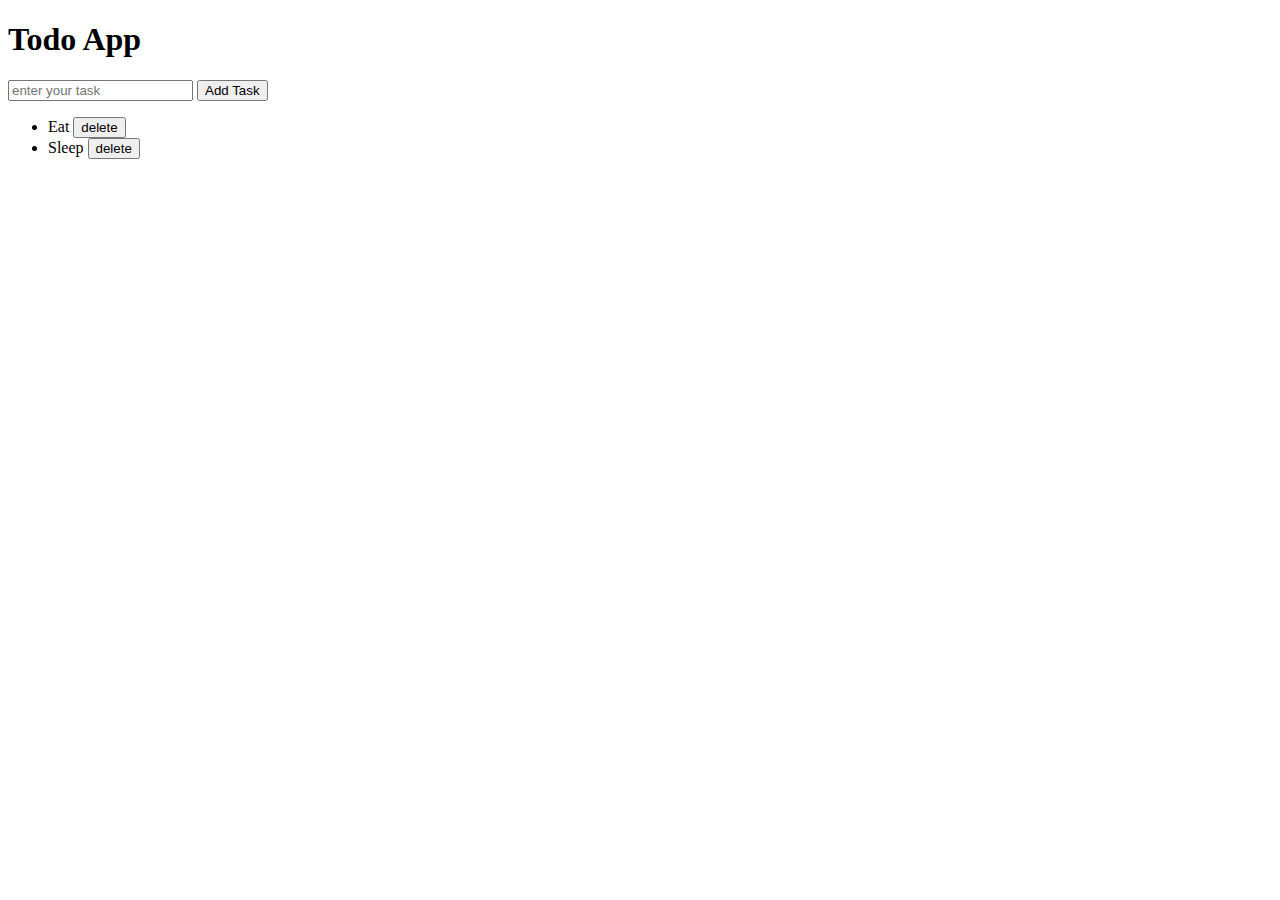
<file: index.html>
<!DOCTYPE html>
<html lang="en">
<head>
    <meta charset="UTF-8">
    <meta name="viewport" content="width=device-width, initial-scale=1.0">
    <title>Document</title>
    <link rel="stylesheet" href="style.css">
</head>
<body>

    <!-- Event Bubbling -->
    <!-- <div>
        <ul>
            <li>one</li>
            <li>two</li>
            <li>three</li>
        </ul>
    </div> -->


    <h1>Todo App</h1>
    <input placeholder="enter your task">
    <button>Add Task</button>
    <ul>
        <li>Eat <button class="delete">delete</button></li>
        <li>Sleep <button class="delete">delete</button></li>
    </ul>
  


    <script src="app.js"></script>
    
</body>
</html>
</file>
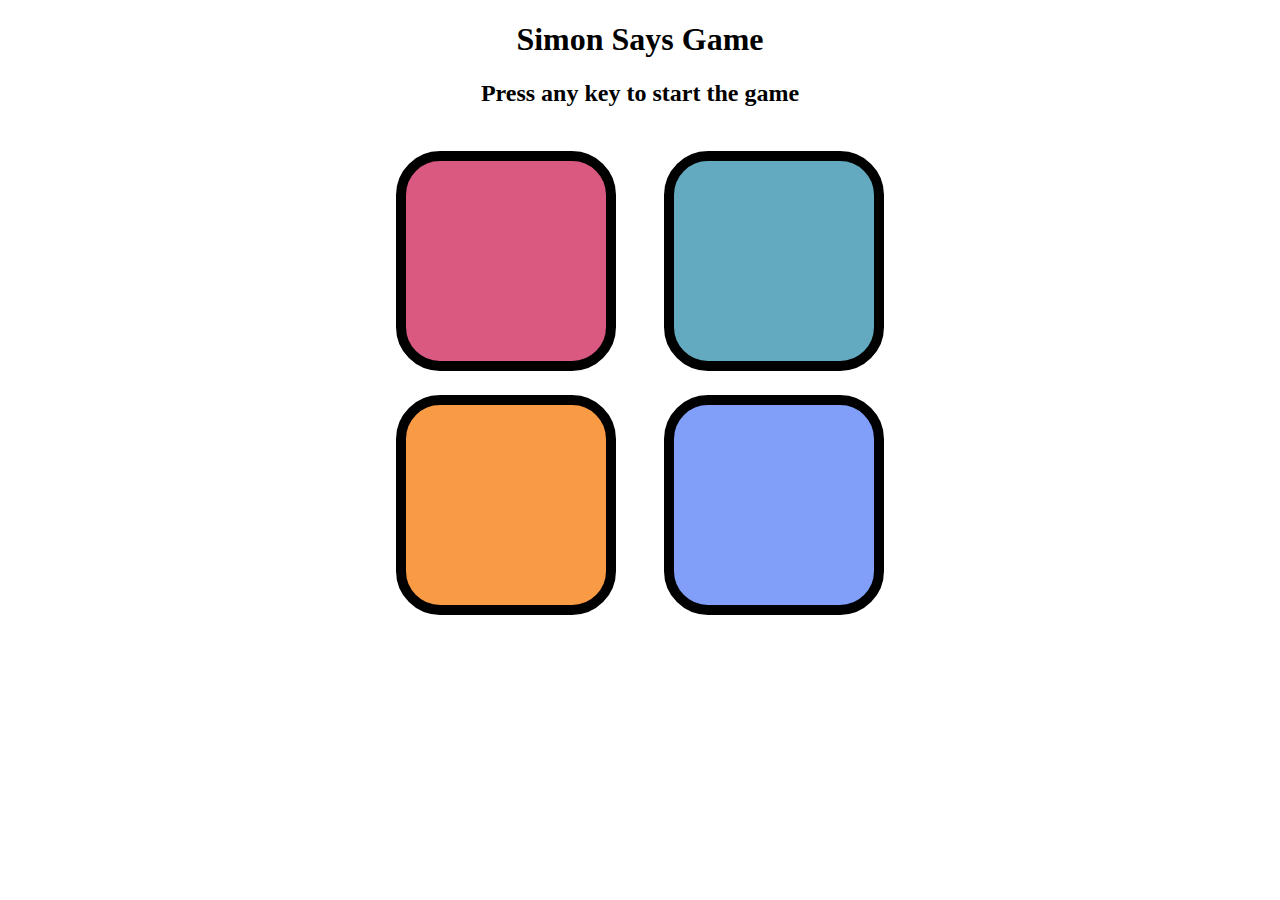
<file: Simon.html>
<!DOCTYPE html>
<html lang="en">
<head>
    <meta charset="UTF-8">
    <meta name="viewport" content="width=device-width, initial-scale=1.0">
    <title>Document</title>
    <link rel="stylesheet" href="Simon.css">
</head>
<body>
    <h1>Simon Says Game</h1>
    <h2>Press any key to start the game</h2>

    <div class="btn-container">
        <div class="line-one">
            <div class="btn red" type = "button" id="red"></div>
            <div class="btn yellow" type = "button" id="yellow"></div>
        </div>
        <div class="line-two">
            <div class="btn green" type = "button" id="green"></div>
            <div class="btn purple" type = "button" id="purple"></div>
        </div>
        
        
    </div>


    <script src = "Simon.js"></script>
</body>
</html>
</file>
<file: style.css>
/* div {
    background-color: pink;
    height: 200px;
    width: 400px;
}

ul {
    background-color: blue;
}

li {
    background-color: greenyellow;
} */
</file>
<file: Simon.css>
body {
    text-align: center;
}

.btn {
    height: 200px;
    width:  200px;
    border-radius: 20%;
    border: 10px solid black;
    margin: 1.5rem;
}

.btn-container {
    display: flex;
    justify-content: center;
}

.yellow {
    background-color: #f99b45;
}

.red {
    background-color: #d95980;
}

.purple {
    background-color: #819ff9;
}

.green {
    background-color: #63aac0;
}

.flash {
    background-color: white;
}
</file>
